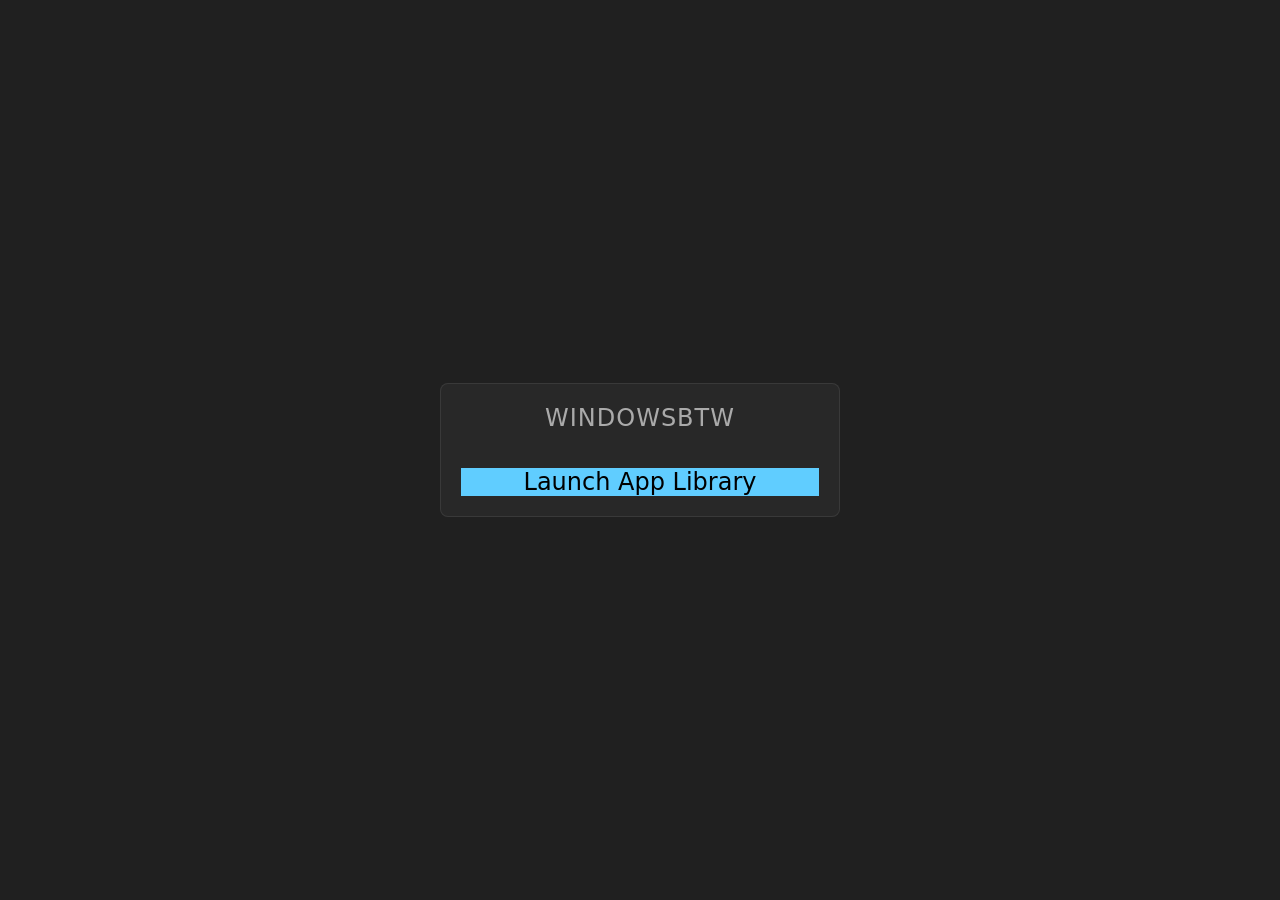
<file: docs/index.html>
<!DOCTYPE html>
<html lang="en">
<head>
    <meta charset="UTF-8" />
    <meta name="viewport" content="width=device-width, initial-scale=1.0" />
    <title>Windows BTW</title>
    <link rel="stylesheet" href="./style.css" />
</head>
<body>

    <div class="app-container empty-state">
        <div class="winget-box" style="max-width: 400px; width: 90%; text-align: center;">
            
            <div class="winget-header" style="font-size: 24px; margin-bottom: 24px;">
                windowsbtw
            </div>
            
            <a href="./apps" class="btn-primary" style="display: block; text-decoration: none; text-align: center;">
                Launch App Library
            </a>
            
        </div>
    </div>

</body>
</html>
</file>
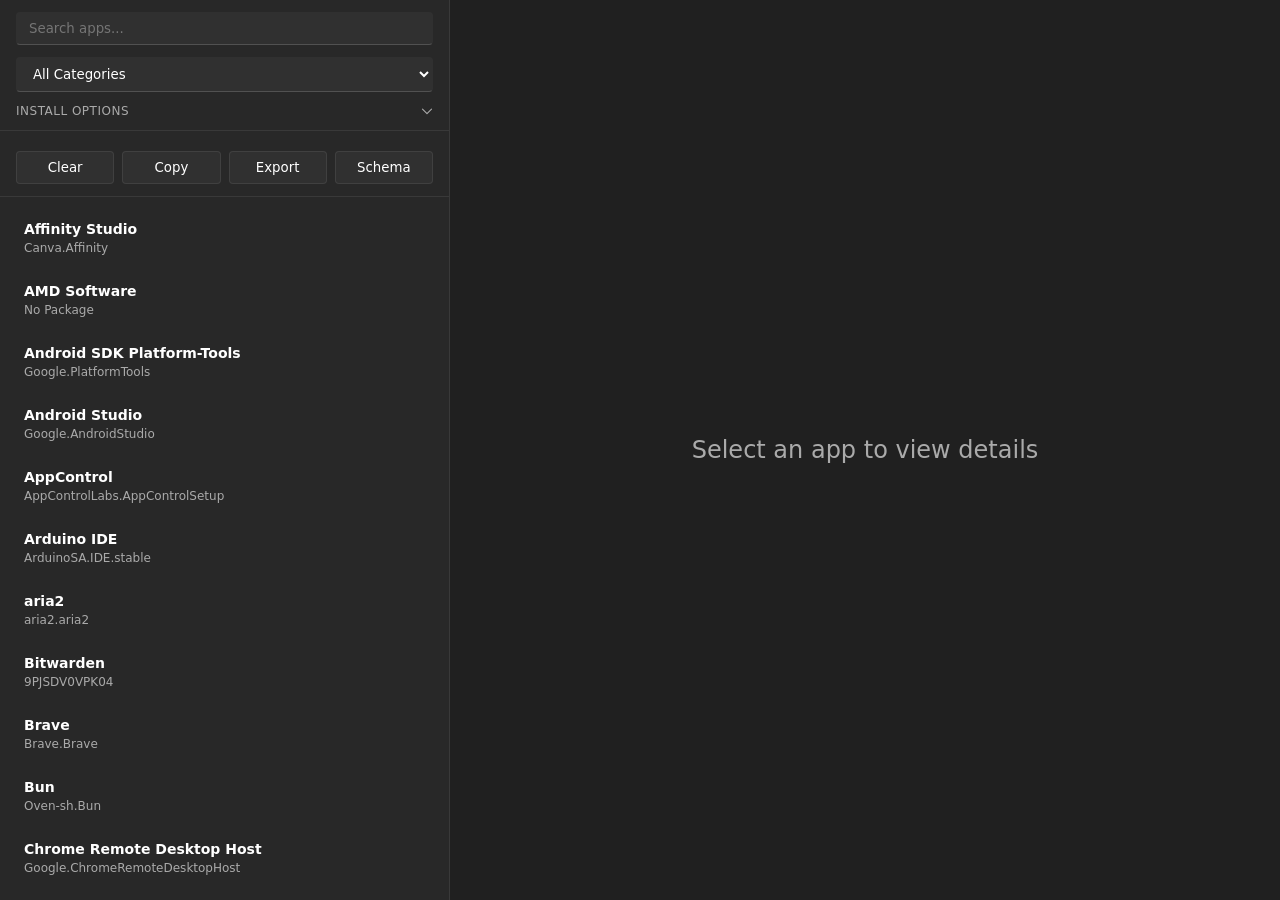
<file: docs/apps/index.html>
<!doctype html>
<html lang="en">
    <head>
        <meta charset="UTF-8" />
        <meta name="viewport" content="width=device-width, initial-scale=1.0" />
        <title>Apps Library</title>
        <link rel="stylesheet" href="../style.css" />
    </head>

    <body>
        <div class="app-container">
            <aside class="sidebar">
                <div class="top-bar">
                    <input
                        type="text"
                        id="search"
                        placeholder="Search apps..."
                    />
                </div>

                <div class="filter-bar">
                    <select id="category-filter">
                        <option value="all">All Categories</option>
                    </select>
                </div>

                <details class="settings-bar">
                    <summary class="settings-header">
                        <span>Install Options</span>
                        <svg
                            class="chevron"
                            width="12"
                            height="12"
                            viewBox="0 0 16 16"
                            fill="none"
                        >
                            <path
                                d="M2 5.5L8 11.5L14 5.5"
                                stroke="currentColor"
                                stroke-width="1.5"
                                stroke-linecap="round"
                                stroke-linejoin="round"
                            />
                        </svg>
                    </summary>
                    <div class="toggle-grid">
                        <label class="checkbox-label"
                            ><input type="checkbox" id="flag-silent" />
                            <span>--silent</span></label
                        >
                        <label class="checkbox-label"
                            ><input
                                type="checkbox"
                                id="flag-disable-interact"
                            />
                            <span>--disable-interactivity</span></label
                        >
                        <label class="checkbox-label"
                            ><input type="checkbox" id="flag-exact" />
                            <span>--exact</span></label
                        >

                        <label class="checkbox-label"
                            ><input type="checkbox" id="flag-force" />
                            <span>--force</span></label
                        >
                        <label class="checkbox-label"
                            ><input
                                type="checkbox"
                                id="flag-accept-source-agreements"
                            />
                            <span>--accept-source-agreements</span></label
                        >
                        <label class="checkbox-label"
                            ><input
                                type="checkbox"
                                id="flag-accept-package-agreements"
                            />
                            <span>--accept-package-agreements</span></label
                        >
                    </div>
                </details>

                <div class="global-actions">
                    <button
                        class="btn-secondary"
                        id="clear-btn"
                        title="Clear Selection"
                    >
                        Clear
                    </button>
                    <button
                        class="btn-secondary"
                        id="copy-all-btn"
                        title="Copy All Commands"
                    >
                        Copy
                    </button>
                    <button
                        class="btn-secondary"
                        id="export-ps1-btn"
                        title="Export .ps1 Script"
                    >
                        Export
                    </button>
                    <button
                        class="btn-secondary"
                        id="schema-btn"
                        title="Download JSON Schema"
                    >
                        Schema
                    </button>
                </div>

                <div id="app-list" class="app-list"></div>
            </aside>

            <main class="details">
                <div id="empty-state" class="empty-state">
                    Select an app to view details
                </div>

                <div id="details-content" class="details-content hidden">
                    <h1 id="app-name"></h1>
                    <a id="app-link" href="#" target="_blank"></a>

                    <div class="meta">
                        <span id="app-category"></span>
                    </div>

                    <p id="app-description"></p>

                    <div class="winget-box">
                        <div class="winget-header">Windows Package Manager</div>
                        <code id="winget-command"></code>
                        <div class="winget-actions">
                            <button class="btn-primary" id="select-btn">
                                Add to List
                            </button>
                            <button class="btn-secondary" id="copy-btn">
                                Copy
                            </button>
                        </div>
                    </div>
                </div>
            </main>
        </div>

        <div id="toast-container" class="toast-container"></div>

        <script src="script.js"></script>
    </body>
</html>
</file>
<file: docs/style.css>
:root {
    --bg-base: #202020;
    --bg-sidebar: #282828;
    --bg-element: rgba(255, 255, 255, 0.04);
    --bg-element-hover: rgba(255, 255, 255, 0.08);
    --bg-element-active: rgba(255, 255, 255, 0.12);
    --border-subtle: rgba(255, 255, 255, 0.08);
    --border-input: rgba(255, 255, 255, 0.16);
    
    --accent: #60CDFF; /* Win 11 Dark Mode Blue */
    --accent-hover: #4FB0DF;
    --accent-text: #000000;

    --text-primary: #FFFFFF;
    --text-secondary: #AAAAAA;

    --radius-sm: 4px;
    --radius-md: 8px;
}

* {
    margin: 0; 
    padding: 0; 
    box-sizing: border-box;
}

body {
    font-family: 'Segoe UI Variable', 'Segoe UI', system-ui, sans-serif;
    background: var(--bg-base);
    color: var(--text-primary);
    height: 100vh;
    overflow: hidden;
}

.app-container {
    display: flex;
    height: 100vh;
}

.sidebar {
    width: 450px;       
    min-width: 450px;   
    background: var(--bg-sidebar);
    border-right: 1px solid var(--border-subtle);
    display: flex;
    flex-direction: column;
}

.top-bar, 
.filter-bar, 
.global-actions {
    padding: 12px 16px 0;
}

.global-actions {
    padding-bottom: 12px;
    display: flex;
    gap: 8px;
    border-bottom: 1px solid var(--border-subtle);
}

input, select {
    width: 100%;
    padding: 8px 12px;
    background: var(--bg-element);
    color: var(--text-primary);
    border: 1px solid transparent;
    border-bottom: 1px solid var(--border-input);
    border-radius: var(--radius-sm);
    font-family: inherit;
    outline: none;
    transition: all 0.2s;
}

input:focus, select:focus {
    border-bottom: 2px solid var(--accent);
    background: var(--bg-element-hover);
    padding-bottom: 7px;
}

option {
    background-color: var(--bg-sidebar); 
    color: var(--text-primary);
}

button {
    flex: 1;
    padding: 8px 16px;
    border-radius: var(--radius-sm);
    border: 1px solid transparent;
    font-family: inherit;
    font-weight: 500;
    cursor: pointer;
    transition: all 0.2s;
}

.btn-primary {
    background: var(--accent);
    color: var(--accent-text);
}

.btn-primary:hover {
    background: var(--accent-hover);
}

.btn-primary.selected {
    background: #1f8b4c;
    color: white;
}

.btn-secondary {
    background: var(--bg-element);
    color: var(--text-primary);
    border: 1px solid var(--border-subtle);
}

.btn-secondary:hover {
    background: var(--bg-element-hover);
}

.settings-bar {
    padding: 12px 16px 12px;
    border-bottom: 1px solid var(--border-subtle);
    margin-bottom: 8px;
}

.settings-header {
    font-size: 12px;
    text-transform: uppercase;
    letter-spacing: 0.5px;
    color: var(--text-secondary);
    cursor: pointer;
    list-style-type: none;
    display: flex;
    justify-content: space-between;
    align-items: center;
    user-select: none;
    transition: color 0.2s;
}

.settings-header::-webkit-details-marker {
    display: none;
}

.settings-header::marker {
    display: none;
    content: "";
}

.settings-header:hover {
    color: var(--text-primary);
}

.chevron {
    transition: transform 0.25s cubic-bezier(0.16, 1, 0.3, 1);
}

details[open] .chevron {
    transform: rotate(180deg);
}

.toggle-grid {
    margin-top: 12px;
    display: grid;
    grid-template-columns: 1fr;
    gap: 8px;
    max-height: 150px;
    overflow-y: auto;
    padding-right: 4px;
}

.toggle-grid::-webkit-scrollbar { width: 4px; }
.toggle-grid::-webkit-scrollbar-thumb { 
    background: var(--bg-element-active); 
    border-radius: var(--radius-md); 
}

.checkbox-label {
    display: flex;
    align-items: center;
    gap: 8px;
    font-size: 12px;
    color: var(--text-secondary);
    cursor: pointer;
    transition: color 0.2s;
}

.checkbox-label:hover {
    color: var(--text-primary);
}

.checkbox-label input[type="checkbox"] {
    appearance: none;
    width: 16px;
    height: 16px;
    padding: 0;
    border: 1px solid var(--border-input);
    border-radius: 3px;
    background: var(--bg-element);
    cursor: pointer;
    position: relative;
}

.checkbox-label input[type="checkbox"]:checked {
    background: var(--accent);
    border-color: var(--accent);
}

.checkbox-label input[type="checkbox"]:checked::after {
    content: "✓";
    position: absolute;
    color: black;
    font-size: 12px;
    font-weight: bold;
    top: -1px;
    left: 2px;
}

.app-list {
    flex: 1;
    overflow-y: auto;
    padding: 12px;
}

.app-list::-webkit-scrollbar, 
.details::-webkit-scrollbar { 
    width: 6px; 
}

.app-list::-webkit-scrollbar-thumb, 
.details::-webkit-scrollbar-thumb {
    background: var(--bg-element-active);
    border-radius: var(--radius-md);
}

.app-card {
    padding: 12px;
    border-radius: var(--radius-md);
    margin-bottom: 4px;
    cursor: pointer;
    transition: background 0.1s;
}

.app-card:hover {
    background: var(--bg-element-hover);
}

.app-card.active {
    background: var(--bg-element-active);
}

.app-title {
    font-size: 14px;
    font-weight: 600;
    margin-bottom: 4px;
}

.app-package {
    font-size: 12px;
    color: var(--text-secondary);
}

.details {
    flex: 1;
    padding: 48px;
    overflow-y: auto;
    display: flex;
    flex-direction: column;
}

.empty-state {
    flex: 1;
    display: flex;
    align-items: center;
    justify-content: center;
    color: var(--text-secondary);
    font-size: 24px;
    font-weight: 300;
}

.details-content {
    max-width: 800px;
}

.hidden { 
    display: none; 
}

#app-name {
    font-size: 42px;
    font-weight: 600;
    margin-bottom: 8px;
}

#app-link {
    display: inline-block;
    color: var(--accent);
    text-decoration: none;
    margin-bottom: 24px;
}

#app-link:hover { 
    text-decoration: underline; 
}

.meta { 
    margin-bottom: 24px; 
}

.meta span {
    background: var(--bg-element);
    border: 1px solid var(--border-subtle);
    padding: 4px 12px;
    border-radius: 16px;
    font-size: 12px;
    color: var(--text-secondary);
}

#app-description {
    font-size: 16px;
    line-height: 1.6;
    color: var(--text-primary);
    margin-bottom: 36px;
}

.winget-box {
    background: var(--bg-element);
    border: 1px solid var(--border-subtle);
    padding: 20px;
    border-radius: var(--radius-md);
    display: flex;
    flex-direction: column;
    gap: 12px;
}

.winget-header {
    font-size: 12px;
    text-transform: uppercase;
    letter-spacing: 1px;
    color: var(--text-secondary);
}

#winget-command {
    font-family: 'Consolas', monospace;
    background: rgba(0,0,0,0.3);
    padding: 12px;
    border-radius: var(--radius-sm);
    color: var(--text-primary);
    word-break: break-all;
}

.winget-actions {
    display: flex;
    gap: 8px;
    margin-top: 8px;
}

.toast-container {
    position: fixed;
    bottom: 24px;
    right: 24px;
    display: flex;
    flex-direction: column;
    gap: 8px;
    z-index: 9999;
    pointer-events: none;
}

.toast {
    background: rgba(40, 40, 40, 0.95);
    backdrop-filter: blur(10px);
    border: 1px solid var(--border-subtle);
    color: var(--text-primary);
    padding: 12px 20px;
    border-radius: var(--radius-md);
    font-size: 14px;
    box-shadow: 0 8px 24px rgba(0,0,0,0.3);
    display: flex;
    align-items: center;
    gap: 12px;
    animation: slideIn 0.3s cubic-bezier(0.16, 1, 0.3, 1);
    transition: opacity 0.3s, transform 0.3s;
}

.toast.fade-out {
    opacity: 0;
    transform: translateX(20px);
}

.toast.success { border-left: 4px solid #1f8b4c; }
.toast.error { border-left: 4px solid #e81123; }
.toast.info { border-left: 4px solid var(--accent); }

@keyframes slideIn {
    from { transform: translateX(100%); opacity: 0; }
    to { transform: translateX(0); opacity: 1; }
}

@media (max-width: 900px) {
    .app-container { 
        flex-direction: column; 
    }
    .sidebar { 
        width: 100%; 
        min-width: 100%; 
        height: 50%; 
        border-right: none; 
        border-bottom: 1px solid var(--border-subtle); 
    }
    .details { 
        height: 50%; 
        padding: 24px; 
    }
    #app-name { 
        font-size: 32px; 
    }
}
</file>
